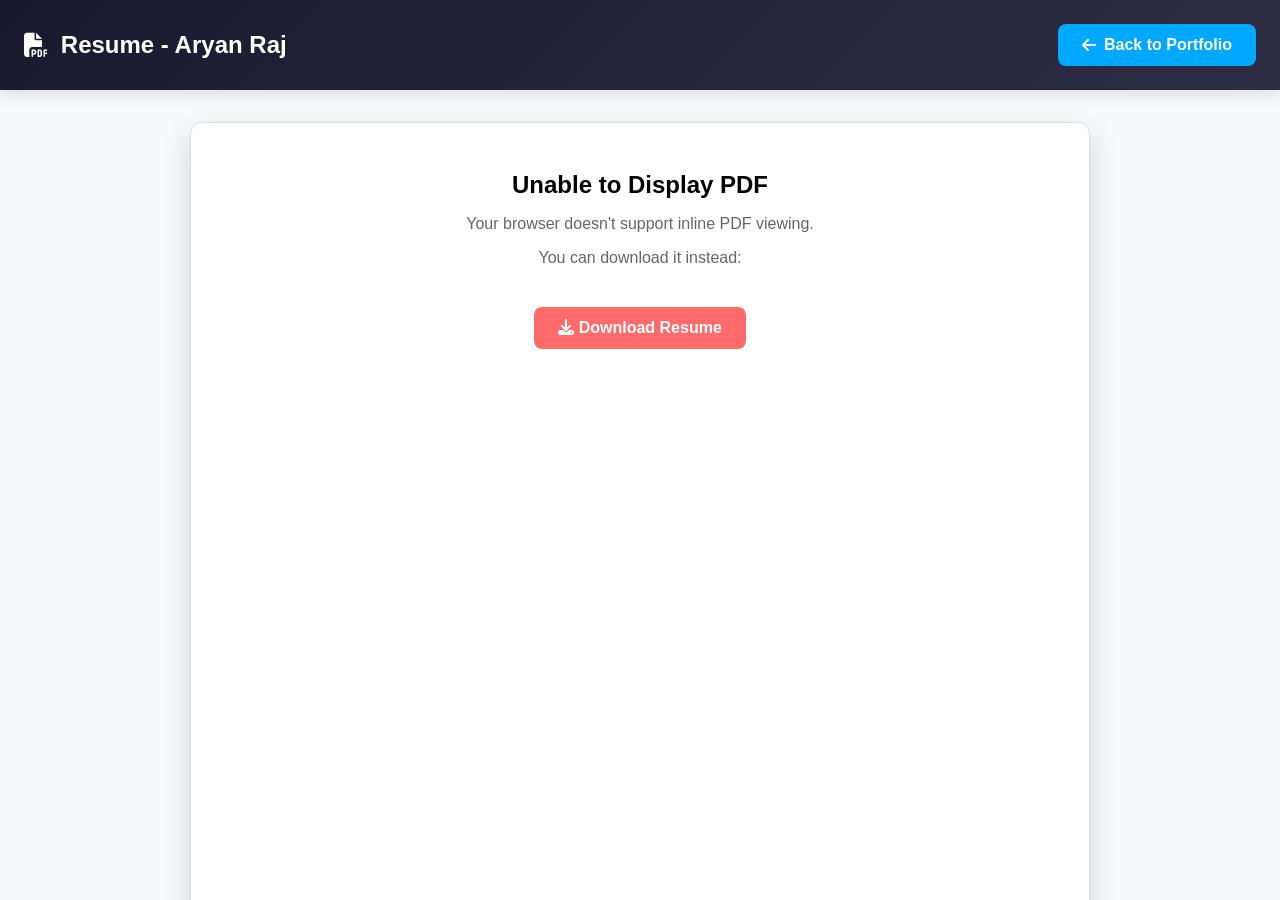
<file: resume-viewer.html>
<!DOCTYPE html>
<html lang="en">
<head>
    <meta charset="UTF-8">
    <meta name="viewport" content="width=device-width, initial-scale=1.0">
    <title>View Resume - Aryan Raj</title>
    <link rel="stylesheet" href="https://cdnjs.cloudflare.com/ajax/libs/font-awesome/6.4.0/css/all.min.css">
    <style>
        * {
            margin: 0;
            padding: 0;
            box-sizing: border-box;
        }

        body {
            font-family: -apple-system, BlinkMacSystemFont, 'Segoe UI', 'Roboto', 'Oxygen', 'Ubuntu', sans-serif;
            background-color: #f8f9fa;
        }

        .resume-container {
            max-width: 100%;
            height: 100vh;
            display: flex;
            flex-direction: column;
        }

        .resume-header {
            background: linear-gradient(135deg, #1a1a2e 0%, #2d2d44 100%);
            color: white;
            padding: 1.5rem;
            display: flex;
            justify-content: space-between;
            align-items: center;
            box-shadow: 0 4px 16px rgba(0, 0, 0, 0.12);
        }

        .resume-header h1 {
            font-size: 1.5rem;
            display: flex;
            align-items: center;
            gap: 0.8rem;
        }

        .resume-header a {
            color: white;
            text-decoration: none;
            display: inline-flex;
            align-items: center;
            gap: 0.5rem;
            padding: 0.75rem 1.5rem;
            background-color: #00a8ff;
            border-radius: 8px;
            font-weight: 600;
            transition: all 0.3s ease;
        }

        .resume-header a:hover {
            background-color: #0088cc;
            transform: translateY(-2px);
        }

        .resume-viewer {
            flex: 1;
            overflow: auto;
            display: flex;
            justify-content: center;
            align-items: flex-start;
            padding: 2rem;
        }

        .pdf-frame {
            width: 100%;
            max-width: 900px;
            height: 800px;
            border: 1px solid #ddd;
            border-radius: 12px;
            box-shadow: 0 12px 32px rgba(0, 0, 0, 0.15);
            background: white;
        }

        @media (max-width: 768px) {
            .resume-header {
                flex-direction: column;
                gap: 1rem;
            }

            .resume-header h1 {
                font-size: 1.2rem;
            }

            .resume-viewer {
                padding: 1rem;
            }

            .pdf-frame {
                max-width: 100%;
                height: 600px;
            }
        }

        .no-support {
            text-align: center;
            padding: 3rem;
            background: white;
            border-radius: 12px;
            max-width: 600px;
            margin: auto;
        }

        .no-support p {
            margin: 1rem 0;
            color: #666;
        }

        .no-support a {
            display: inline-block;
            margin-top: 1.5rem;
            padding: 0.75rem 1.5rem;
            background-color: #ff6b6b;
            color: white;
            text-decoration: none;
            border-radius: 8px;
            font-weight: 600;
            transition: all 0.3s ease;
        }

        .no-support a:hover {
            background-color: #e15555;
            transform: translateY(-2px);
        }
    </style>
</head>
<body>
    <div class="resume-container">
        <div class="resume-header">
            <h1>
                <i class="fas fa-file-pdf"></i>
                Resume - Aryan Raj
            </h1>
            <a href="index.html" title="Back to Portfolio">
                <i class="fas fa-arrow-left"></i> Back to Portfolio
            </a>
        </div>

        <div class="resume-viewer">
            <object 
                data="resume/Resume_Aryan_Raj (4).pdf" 
                type="application/pdf"
                class="pdf-frame"
                title="Resume PDF Viewer"
            >
                <div class="no-support">
                    <h2>Unable to Display PDF</h2>
                    <p>Your browser doesn't support inline PDF viewing.</p>
                    <p>You can download it instead:</p>
                    <a href="resume/Resume_Aryan_Raj (4).pdf" download>
                        <i class="fas fa-download"></i> Download Resume
                    </a>
                </div>
            </object>
        </div>
    </div>

    <script>
        // Fallback for browsers that don't support object tag
        const pdfObject = document.querySelector('.pdf-frame');
        
        // Check if PDF loaded (optional - most modern browsers support object tag for PDFs)
        if (!pdfObject.data) {
            pdfObject.outerHTML = `
                <div class="no-support">
                    <h2>Unable to Display PDF</h2>
                    <p>Your browser doesn't support inline PDF viewing.</p>
                    <p>You can download it instead:</p>
                    <a href="resume/Resume_Aryan_Raj (4).pdf" download>
                        <i class="fas fa-download"></i> Download Resume
                    </a>
                </div>
            `;
        }
    </script>
</body>
</html>
</file>
